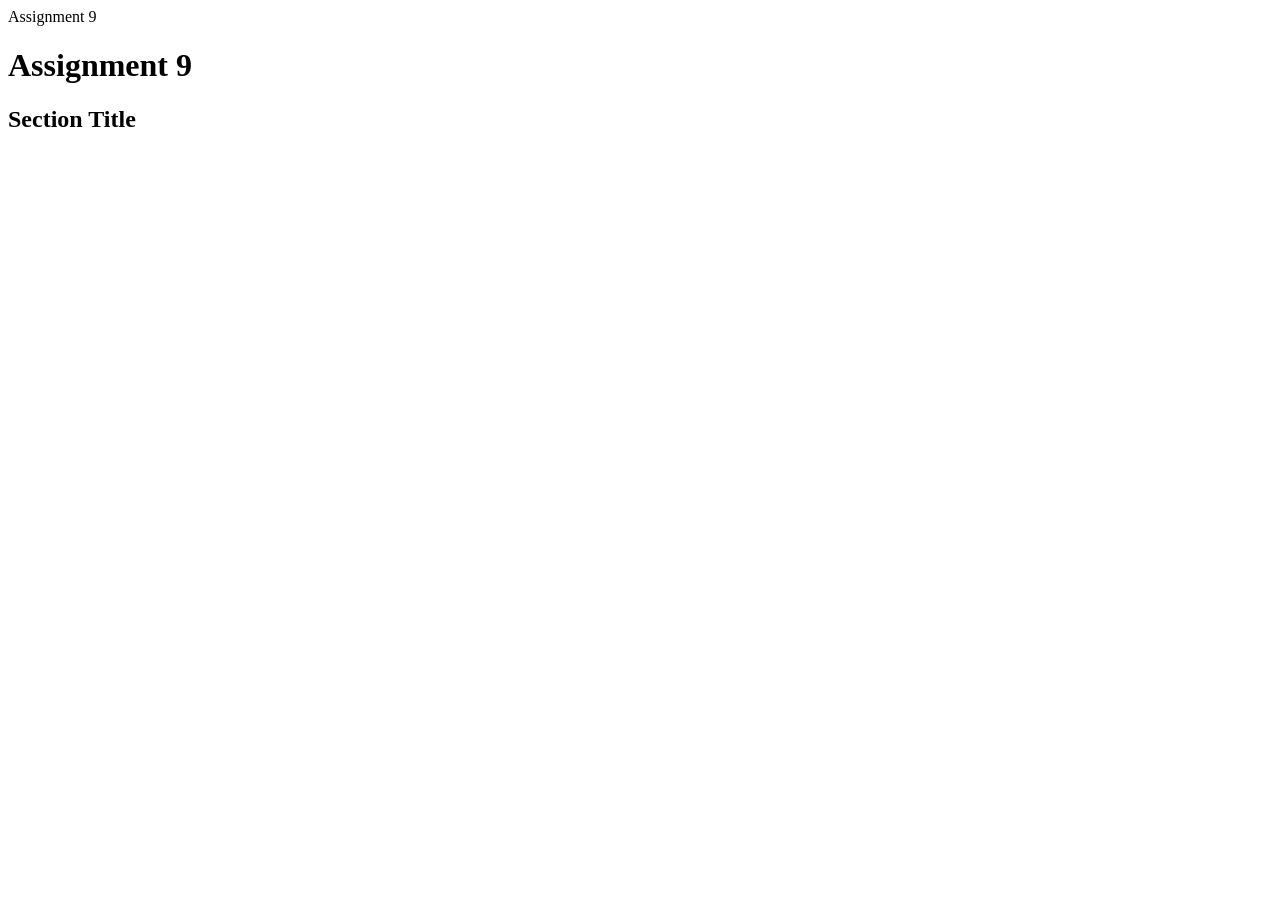
<file: index.html>
<!DOCTYPE html>
<html lang="en">
<head>
    <meta charset="UTF-8">
    <meta name="viewport" content="width=device-width, initial scale=1"
    <title>Assignment 9</title>
<link rel=“stylesheet” href=“styles.css”>





</head>
<body>

    <header>
        <h1>Assignment 9</h1>
    </header>

    <div class="banner"></div>
    <section>
        <h1>Section Title</h1>
    </section>

</body>
</html>
</file>
